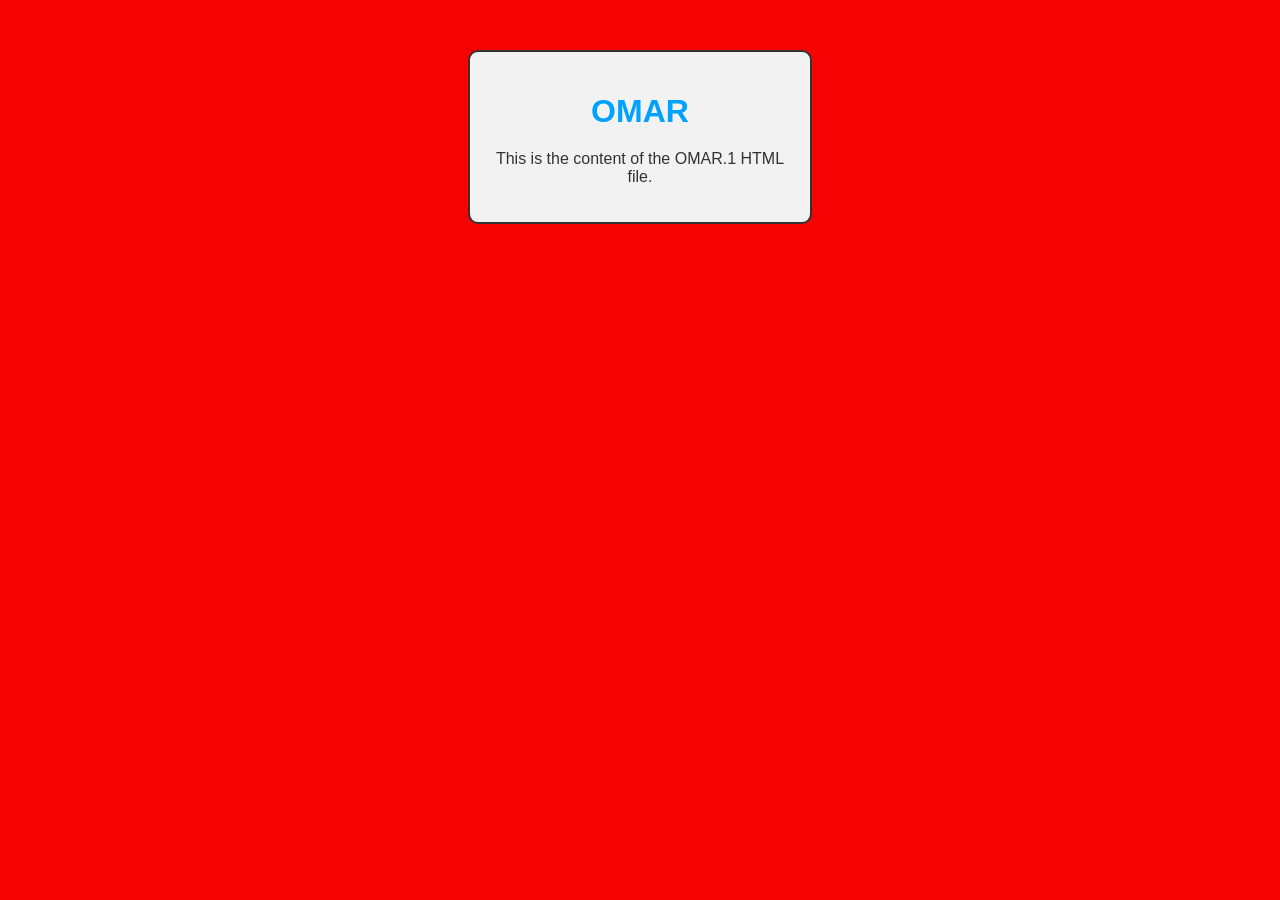
<file: index.HTML>
<!DOCTYPE html>
<html lang="en">
<head>
    <meta charset="UTF-8">
    <meta name="viewport" content="width=device-width, initial-scale=1.0">
    <title>OMAR.1</title>
    <link rel="stylesheet" href="OMAR.1.CSS">
</head>
<body>
    <div class="container">
        <h1>OMAR </h1>
        <p>This is the content of the OMAR.1 HTML file.</p>
    </div>
</body>
</html>
</file>
<file: OMAR.1.CSS>
body {
    font-family: Arial, sans-serif;
    background-color: #f70202;
    color: #333;
}

.container {
            width: 300px;
            margin: 50px auto;
            padding: 20px;
            background-color: #f2f2f2;
            border: 2px solid #333;
            border-radius: 10px;
            text-align: center;
        }

h1 {
    color: #00a2ff;
    margin-bottom: 20px;
}
</file>
